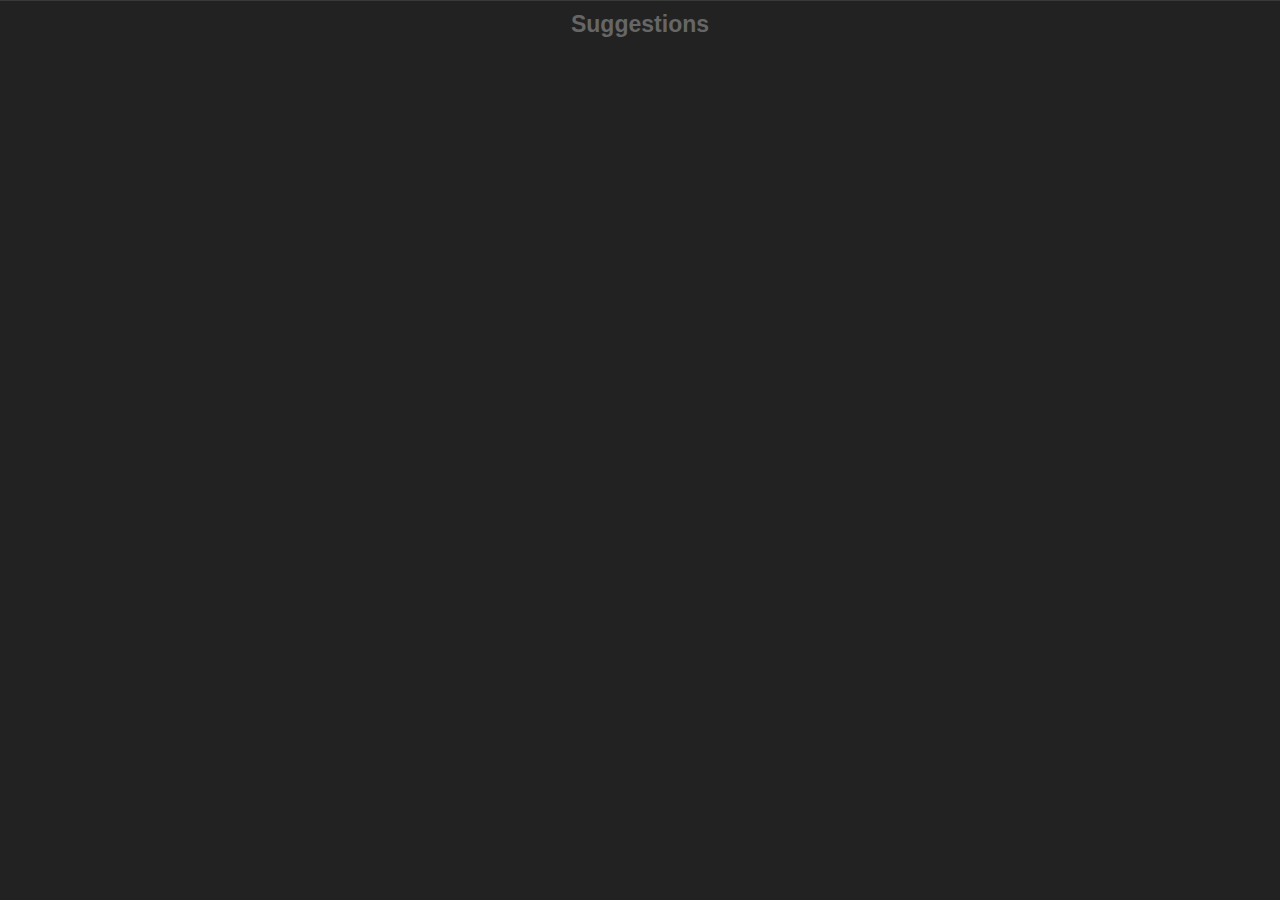
<file: assets/www/suggestions.html>
<!DOCTYPE HTML>
<!-- The html markup of the Suggestions screen -->
<html>
<head>

<title>Suggestions</title>
<meta name="viewport" content="width=340; user-scalable=no" />
   <meta http-equiv="Content-type" content="text/html; charset=utf-8">
     <link rel="stylesheet" href="master.css" type="text/css" media="screen" title="no title" charset="utf-8">
     <script type="text/javascript" charset="utf-8" src="phonegap-1.3.0.js"></script>
     <script type="text/javascript" charset="utf-8" src="Meeting.js"></script>
	 
   
<style type="text/css">
#room_style
{
	background:#444;
	border: 1px solid #555;
	color:#9ab;
	padding:1.2em 0;
  	margin:3px 0px 3px 5px;
	
	text-decoration:none;
	
	text-align:center;
	-webkit-border-radius: 7px;
  	border-radius: 7px;
  	display:block;
  	font-size:14pt;
  	
}
a
{
text-decoration:none;
color:#9ab;
}
.button {
	display: inline-block;
	zoom: 1; /* zoom and *display = ie7 hack for display:inline-block */
	*display: inline;
	vertical-align: baseline;
	margin: 0 2px;
	outline: none;
	cursor: pointer;
	text-align: center;
	text-decoration: none;
	font: 14px/100% Arial, Helvetica, sans-serif;
	padding: .5em 2em .55em;
	text-shadow: 0 1px 1px rgba(0,0,0,.3);
	-webkit-border-radius: .5em; 
	-moz-border-radius: .5em;
	border-radius: .5em;
	-webkit-box-shadow: 0 1px 2px rgba(0,0,0,.2);
	-moz-box-shadow: 0 1px 2px rgba(0,0,0,.2);
	box-shadow: 0 1px 2px rgba(0,0,0,.2);
	width:80px;
}
.button:hover {
	text-decoration: none;
}
.button:active {
	position: relative;
	top: 1px;
}


.gray {
	color: #e9e9e9;
	border: solid 1px #555;
	background: #6e6e6e;
	background: -webkit-gradient(linear, left top, left bottom, from(#888), to(#575757));
	background: -moz-linear-gradient(top,  #888,  #575757);
	filter:  progid:DXImageTransform.Microsoft.gradient(startColorstr='#888888', endColorstr='#575757');
}
.gray:hover {
	background: #616161;
	background: -webkit-gradient(linear, left top, left bottom, from(#757575), to(#4b4b4b));
	background: -moz-linear-gradient(top,  #757575,  #4b4b4b);
	filter:  progid:DXImageTransform.Microsoft.gradient(startColorstr='#757575', endColorstr='#4b4b4b');
}
.gray:active {
	color: #afafaf;
	background: -webkit-gradient(linear, left top, left bottom, from(#575757), to(#888));
	background: -moz-linear-gradient(top,  #575757,  #888);
	filter:  progid:DXImageTransform.Microsoft.gradient(startColorstr='#575757', endColorstr='#888888');
}

</style>
<script type="text/javascript">
var roomName;
var free60 = ""
var free30 = ""
var busy30 = ""
var time;
var building;
function greet1(event)
{
	init_status();
	var e = event.indexOf(':');
	var e2 = event.indexOf('<');
	var room1 = event.substring(event.indexOf(':')+1);
	var room = room1.substring(0,room1.indexOf('<'));
	roomName = room;
	
	 var strDate = decodeURIComponent(time[1]);
	 //console.log("The value of date received is.."+strDate);
   var dateParts = strDate.split(".");
   var setStartTime;
   if( parseInt(dateParts[4] ) == 0 ) 
   {
   		//console.log("its zero......!!!!!");
   		dateParts[4] = "00";
   }
   	else
   	{
   		dateParts[4] = 30;
   	}
	if (dateParts[3] < 12)
	 setStartTime = "Start Time :"+ dateParts[3] + ":" + dateParts[4] + " AM";
	else if(dateParts[3] == 12)
	 setStartTime = "Start Time :"+ dateParts[3] + ":" + dateParts[4] + " PM";
	else
	setStartTime = "Start Time : "+ dateParts[3] % 12 + ":" + ( dateParts[4]) + " PM";
	starttime = decodeURIComponent(time[1]);
	var startTime_new = setStartTime;
	var endTime = startTime_new.split(":");
	// endTime[1] refers to hours
	//  endTime[2] refers to minutes and AM/PM
	var minutes = endTime[2].split(" ");
	// minutes[0] refers to number of minutes 
	// minutes[1] refers to AM or PM
	
	var sTime = endTime[1]+":"+endTime[2];
	//console.log("the split values for calculating the endtime are "+endTime[1]+"hours "+minutes[0]+" minutes "+minutes[1]);
	var endHours = parseInt(endTime[1]);
	var endMinutes = parseInt(minutes[0]);
	var timeFrame = minutes[1];
	
	var endHours1,endMinutes1,timeFrame1,endHours2,endMinutes2,timeFrame2,endHours3,endMinutes3,timeFrame3;
	function alertDismissed() {
        // do something
    }
	if(endMinutes == 0)
	{
		//for first half an hour slot..
		endHours1 = endHours;
		endMinutes1 = 30;
		timeFrame1 = timeFrame;
		
		//for the 1 hour slot
		endHours2 = endHours+1;
		endMinutes2 = endMinutes;
		if(endHours2 >= 12)
		{
			timeFrame2 = "PM";
			if(endHours2 > 12)
				endHours2 = endHours2 % 12;
		}
		else
		    timeFrame2 = timeFrame;
		    
		//for 1 and half an hour slot..
		endHours3 = endHours+1;
		endMinutes3 = 30;
		if(endHours3 >= 12)
		{
			timeFrame3 = "PM";
			if(endHours3 > 12)
				endHours3 = endHours3 % 12;
		}
		else
		    timeFrame3 = timeFrame;
	
	}
	else if(endMinutes == 30 )
	{
		//for the first half an hour slot
		endHours1 = endHours+1;
		endMinutes1 = 0;
		if(endHours1 >= 12)
		{
			timeFrame1 = "PM";
			if(endHours1 > 12)
				endHours1 = endHours1 % 12;
		}
		else
		    timeFrame1 = timeFrame;
		    
		//for the 1 hour slot
		endHours2 = endHours+1;
		endMinutes2 = endMinutes;
		if(endHours2 >= 12)
		{
			timeFrame2 = "PM";
			if(endHours2 > 12)
				endHours2 = endHours2 % 12;
		}
		else
		    timeFrame2 = timeFrame;
		    
		//for 1 and half an hour
		endHours3 = endHours+2;
		endMinutes3 = 0;
		if(endHours3 >= 12)
		{
			timeFrame3 = "PM";
			if(endHours3 > 12)
				endHours3 = endHours3 % 12;
		}
		else
		    timeFrame3 = timeFrame;
		
	
	}
	if (endMinutes1 == 0)
		endMinutes1 = "00";
	if (endMinutes2 == 0)
		endMinutes2 = "00";
	if (endMinutes3 == 0)
		endMinutes3 = "00";

	var s = document.getElementsByTagName("div");
	//alert("the number of so called tags is.."+s.length);
	for(var i=0;i<s.length;i++)
	{
		if((s[i].innerHTML.indexOf("Free") != -1)&&(s[i].innerHTML.indexOf("90") !=-1)&&(s[i].innerHTML.indexOf(room) != -1)&&(s[i].innerHTML.indexOf("book") == -1))
		{
  			
  			var htmlContent = "<p> Book for..</p><br>"+
			'<input type="radio" name="timeslot" style="display:inline;" id="first" value="half an hour" checked /><p id="first_text"  style="display:inline;font-size:13pt;">'+"30 minutes "+"[ "+sTime+" - "+endHours1+":"+endMinutes1+" "+timeFrame1+" ]<br></p><br>"+
			'<input type="radio" name="timeslot" style="display:inline;" id="second" value="one hour"  /><p id="first_text"  style="display:inline;font-size:13pt;">'+"60 minutes "+"[ "+sTime+" - "+endHours2+":"+endMinutes2+" "+timeFrame2+" ]<br></p><br>"+
			'<input type="radio" name="timeslot" style="display:inline;" id="third" value="one hour"  /><p id="first_text"  style="display:inline;font-size:13pt;">'+"90 minutes "+"[ "+sTime+" - "+endHours3+":"+endMinutes3+" "+timeFrame3+" ]<br></p><br>"+
			'<a href="#" class="button gray" id="btn_large1" onclick="book(roomName,starttime,3);">'+"BOOK</a> &nbsp;&nbsp;&nbsp;&nbsp;";
  			s[i].innerHTML += htmlContent;
  			s[i].onclick = "event.cancelBubble = true;";
		}
		else if((s[i].innerHTML.indexOf("Free") != -1)&&(s[i].innerHTML.indexOf("60") !=-1)&&(s[i].innerHTML.indexOf(room) != -1)&&(s[i].innerHTML.indexOf("book") == -1))
		{
			var htmlContent = "<p> Book for..</p><br>"+
			'<input type="radio" name="timeslot" style="display:inline;" id="first" value="half an hour" checked /><p id="first_text"  style="display:inline;font-size:13pt;">'+"30 minutes "+"[ "+sTime+" - "+endHours1+":"+endMinutes1+" "+timeFrame1+" ]<br></p><br>"+
			'<input type="radio" name="timeslot" style="display:inline;" id="second" value="one hour"  /><p id="first_text"  style="display:inline;font-size:13pt;">'+"60 minutes "+"[ "+sTime+" - "+endHours2+":"+endMinutes2+" "+timeFrame2+" ]<br></p><br>"+
			'<a href="#" class="button gray" id="btn_large1" onclick="book(roomName,starttime,2);">'+"BOOK</a> &nbsp;&nbsp;&nbsp;&nbsp;";
  			s[i].innerHTML += htmlContent;
  			s[i].onclick = "event.cancelBubble = true;";
		}
		else if((s[i].innerHTML.indexOf("Free") != -1)&&(s[i].innerHTML.indexOf("30") !=-1)&&(s[i].innerHTML.indexOf(room) != -1)&&(s[i].innerHTML.indexOf("book") == -1))
		{
			var htmlContent = "<p> Book for..</p><br>"+
			'<input type="radio" name="timeslot" style="display:inline;" id="first" value="half an hour" checked /><p id="first_text"  style="display:inline;font-size:13pt;">'+"30 minutes "+"[ "+sTime+" - "+endHours1+":"+endMinutes1+" "+timeFrame1+" ]<br></p><br>"+
			'<a href="#" class="button gray" id="btn_large1" onclick="book(roomName,starttime,1);">'+"BOOK</a> &nbsp;&nbsp;&nbsp;&nbsp;";
  			s[i].innerHTML += htmlContent;
  			s[i].onclick = "event.cancelBubble = true;";
		}
		else if((s[i].innerHTML.indexOf("Busy") != -1)&&(s[i].innerHTML.indexOf("30") !=-1)&&(s[i].innerHTML.indexOf(room) != -1)&&(s[i].innerHTML.indexOf("book") == -1))
		{
			var htmlContent = "<p> Book for..</p><br>"+
			'<input type="radio" name="timeslot" style="display:inline;" id="fourth" value="half an hour" checked /><p id="first_text"  style="display:inline;font-size:13pt;">'+"30 minutes "+"[ "+endHours1+":"+endMinutes1+" "+timeFrame1+" - "+endHours2+":"+endMinutes2+" "+timeFrame2+" ]<br></p><br>"+
			'<a href="#" class="button gray" id="btn_large1" onclick="book(roomName,starttime,4);">'+"BOOK</a> &nbsp;&nbsp;&nbsp;&nbsp;";
  			s[i].innerHTML += htmlContent;
  			s[i].onclick = "event.cancelBubble = true;";
		}
		
		
	}
	
	
}
function book(room_name,starttime,num)
{
	
	//alert("implement book"+room_name+"--"+starttime+"--"+num);
	endtime = "s0";
	if(num == 3)
	{
		if(document.getElementById("first").checked)
			endtime = "s1";
		else if(document.getElementById("second").checked)
			endtime = "s2";
		else if(document.getElementById("third").checked)
			endtime = "s3";
	}
	if(num == 2)
	{
		if(document.getElementById("first").checked)
			endtime = "s1";
		else if(document.getElementById("second").checked)
			endtime = "s2";
		
	}
	if(num == 1)
	{
		if(document.getElementById("first").checked)
			endtime = "s1";
		
	}
	if(num == 4)
	{
		if(document.getElementById("fourth").checked)
			endtime = "s4";
		
	}
	if(endtime == "s0") {
	alert("please select the time slot");
	return ;
	}
	var name_val = mailid(room_name);
	var attendees = name_val;
	navigator.notification.activityStart("Booking...");
  	window.plugins.Meeting.schedule(name_val,starttime,endtime,attendees,
  	function(success) {
  	navigator.notification.activityStop();
  	navigator.notification.alert(
            'Conference room booked',  // message
            alertDismissed,         // callback
            'SUCCEESS',            // title
            'OK'                  // buttonName
        );
  	 
  	navigator.app.loadUrl("file:///android_asset/www/index.html");
  	},function(fail) {
  	//console.log("error in booking the room");
  	navigator.notification.alert(
            'Booking failed..',  // message
            alertDismissed,         // callback
            'OOPS!!!',            // title
            'Try Again'                  // buttonName
        );
  	 navigator.notification.activityStop();
  	navigator.app.loadUrl("file:///android_asset/www/index.html");
  	});
	

}
function alertDismissed() {
        // do something
    }
   function alertDismissed1() {
   		navigator.app.exitApp();
       // navigator.app.loadUrl("file:///android_asset/www/login.html");
    }
function mailid(room_name)
{
	var rParts = room_name.split(".");
	var roomMailId = "cr-NB-"+building+"."+rParts[1]+"."+rParts[2]+"@netapp.com";
	//alert("mail-id="+roomMailId);
	return roomMailId;

}
function init_status()
 {
  console.log("inside the init_status function of suggestions");
  var query = window.location.search.substring(1);
        var vars = query.split("&");
        var newHTML="<br>";
        for (var i = 0; i < vars.length-1; i++) {
            var pair = vars[i].split("=");
            //alert(pair[0]+"="+decodeURIComponent(pair[1]));
            newHTML += '<div id="room_style" onclick="greet1(this.innerHTML)">'+'<a href="#">'+"Room : "+room_name(pair[0])+"<br><hr><br>"+status(decodeURIComponent(pair[1]))+"</a><br></div><br>";
        }
        var roomList = document.getElementById("roomlist");
        roomList.innerHTML = newHTML; 
        time = vars[vars.length-1].split("=");
 		//alert("time-->"+time[0]+time[1]);
}
 
function room_name(name_val)
{
	console.log("the conf room name is.."+name_val);
	var roomName1 = name_val.split("-");
	var roomName = roomName1[1]+".";
	var roomName2 = roomName1[2].split(".");
	roomName += roomName2[1]+".";
	building = roomName2[0];
	var roomName3 = roomName2[2].split("@");
	roomName += roomName3[0];
	
	return roomName;

}
function status(stat)
{
	switch(stat)
	{
		case "000" : return "Free for next 90 minutes";
		
		case "444" : return "Unable to fetch status";
		
		case "002" : return "Free for next 60 minutes";
		
		case "020" : return "Free for next 30 minutes";
		
		case "022" : return "Free for next 30 minutes";
		
		case "200" : return "Busy for next 30 minutes";
		
		case "202" : return "Busy for next 30 minutes";
		
		case "220" : return "Busy for next 60 minutes";
		
		case "222" : return "Busy for next 90 minutes";
		
		default : return "status not known";
		
	}
}
 var preventBehavior = function(e) { 
      e.preventDefault(); 
    };

	  document.addEventListener("backbutton", function () { 
        //alert('Back button');
        history.go(-1); 
        navigator.app.backHistory(); 
    }, false); 

</script>
</head>
<body onload="init_status()">

<center> <h1>Suggestions</h1> </center>
<p id="roomlist"></p>

</body>
</html>
</file>
<file: assets/www/master.css>
html {heigth: 100%; margin-bottom: 1px}
  
  body {
    background:#222 none repeat scroll 0 0;
    color:#666;
    font-family:Helvetica;
    font-size:72%;
    line-height:1.5em;
    margin:0;
    border-top:1px solid #393939;
  }

  #info{
    background:#ffa;
    border: 1px solid #ffd324;
    -webkit-border-radius: 5px;
    border-radius: 5px;
    clear:both;
    margin:15px 6px 0;
    width:295px;
    padding:4px 0px 2px 10px;
  }
  
  #info > h4{
    font-size:.95em;
    margin:5px 0;
  }
 	
  #stage.theme{
    padding-top:3px;
  }

  /* Definition List */
  #stage.theme > dl{
  	padding-top:10px;
  	clear:both;
  	margin:0;
  	list-style-type:none;
  	padding-left:10px;
  	overflow:auto;
  }

  #stage.theme > dl > dt{
  	font-weight:bold;
  	
  	margin-left:5px;
  }

  #stage.theme > dl > dd{
  	width:45px;
  	
  	color:#a87;
  	font-weight:bold;
  }

  /* Content Styling */
  #stage.theme > h1, #stage.theme > h2, #stage.theme > p{
    margin:1em 0 .5em 13px;
  }

  #stage.theme > h1{
    color:#eee;
    font-size:1.6em;
    text-align:center;
    margin:0;
    margin-top:15px;
    padding:0;
  }

  #stage.theme > h2{
  	clear:both;
    margin:0;
    padding:3px;
    font-size:1em;
    text-align:center;
  }

  /* Stage Buttons */
  #stage.theme a.btn{
  	border: 1px solid #555;
  	-webkit-border-radius: 7px;
  	border-radius: 7px;
  	text-align:center;
  	display:block;
  	
  	background:#444;
  	width:150px;
  	color:#9ab;
  	font-size:1.1em;
  	text-decoration:none;
  	padding:1.2em 0;
  	margin:3px 0px 3px 5px;
  }
  #stage.theme a.btn.large{
  	width:250px;
  	font-size:18pt;
  	margin-left:5px;
  	padding:1.2em 0;
  }
  
  #wrapper {
  	
	position: absolute; 
	top: 10px; 
	bottom: 0px;
	width: 100%;
	height:100%;
  } 
  
  #roomStatus {
  	position:relative;
  	top:20px;
  	bottom:20px;
  	width:100%;
	left:20px;
  	
  	
  }
  #radio_buttons {
  	position:relative;
  	width:100%;
	left:10px;
  }
    
  #btn_small{
  	position:relative;
  	width:100px
	right:250px;
  	float:center;
  
  }
</file>
